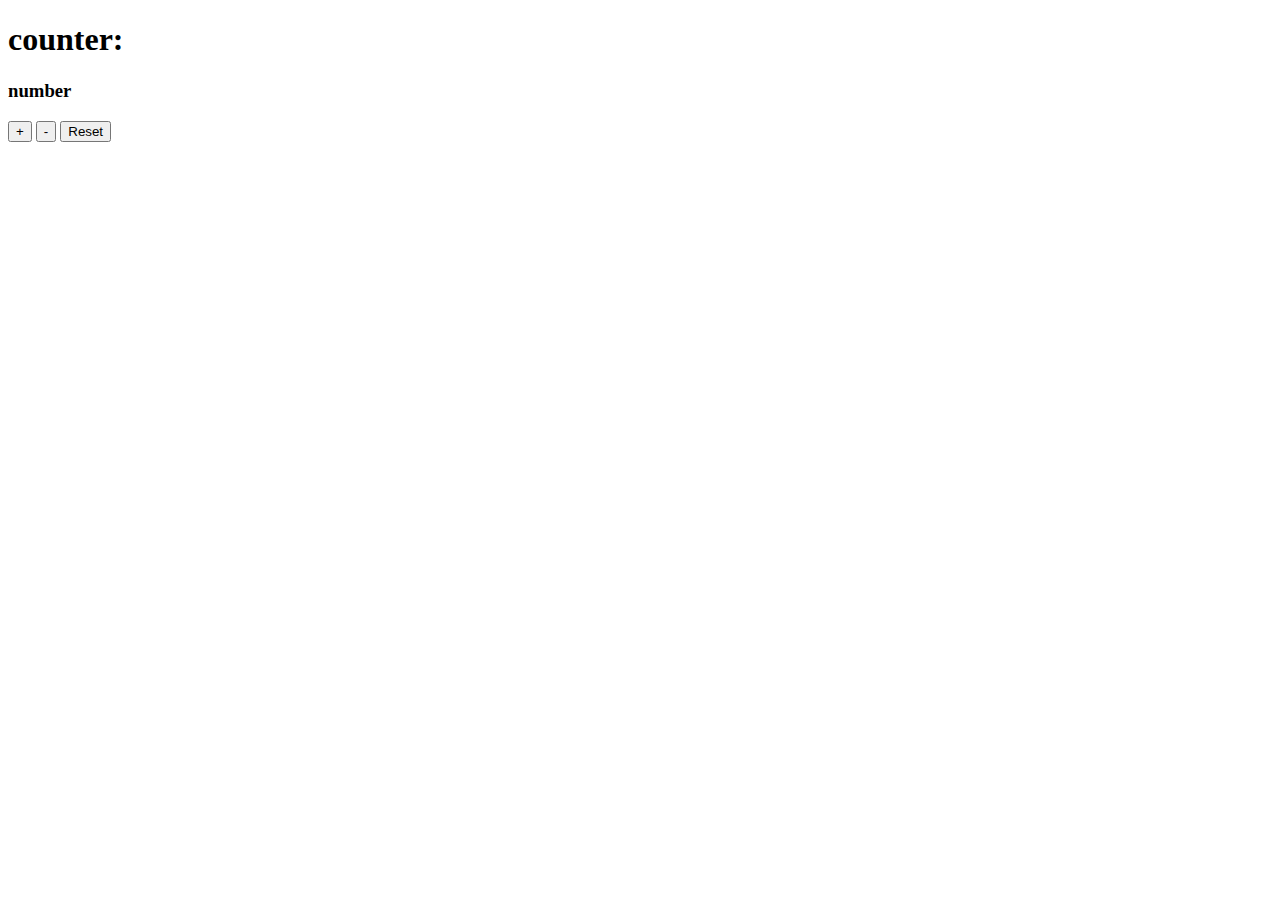
<file: index.html>
<!DOCTYPE html>
<html lang="en">
    <head>
        <meta charset="UTF-8">
        <meta http-equiv="X-UA-Compatible" content="IE=edge">
        <meta name="viewport" content="width=device-width, initial-scale=1.0">
        <title>Document</title>
    </head>
    <body>
        <h1>counter: </h1>
        <h3 class="counter">number</h3>

        <input type="button" class="counter__plus counter__button" value="+">
        <input type="button" class="counter__minus counter__button" value="-">
        <input type="button" class="counter__reset counter__button" value="Reset">


        <script src="script.js"></script>
    </body>
</html>
</file>
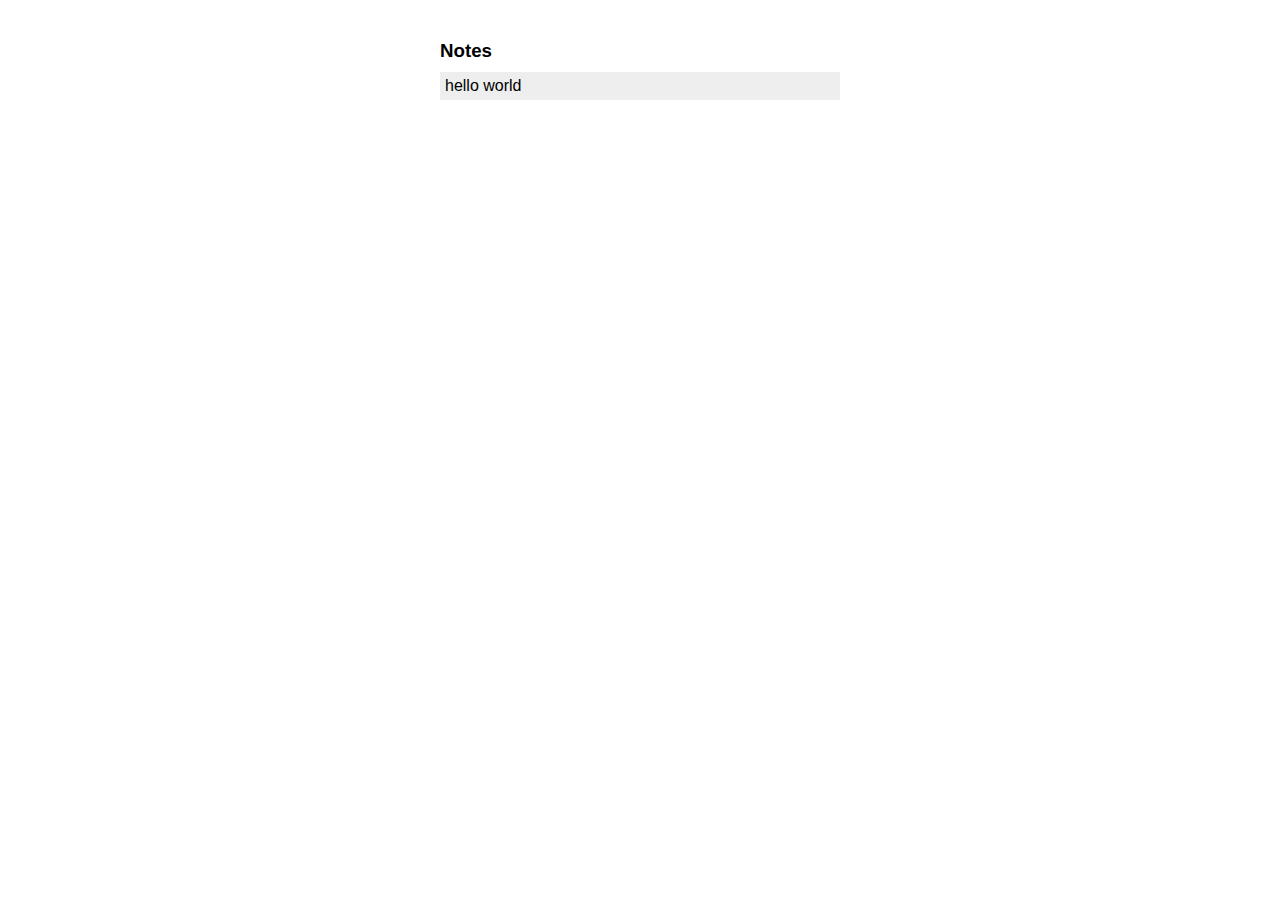
<file: async/index.html>
<!DOCTYPE html>
<html lang="en">
<head>
    <meta charset="UTF-8">
    <meta http-equiv="X-UA-Compatible" content="IE=edge">
    <meta name="viewport" content="width=device-width, initial-scale=1.0">
    <link rel="stylesheet" href="style.css">
    <title>Document</title>
</head>
<body>
    <section class="notes">
        <h3 class="notes__title">Notes</h3>

        <ul class="notes__list">
            <li class="notes__item">
                <p>hello world</p>
            </li>
        </ul>
    </section>

    <script src="callbacks.js"></script>
</body>
</html>
</file>
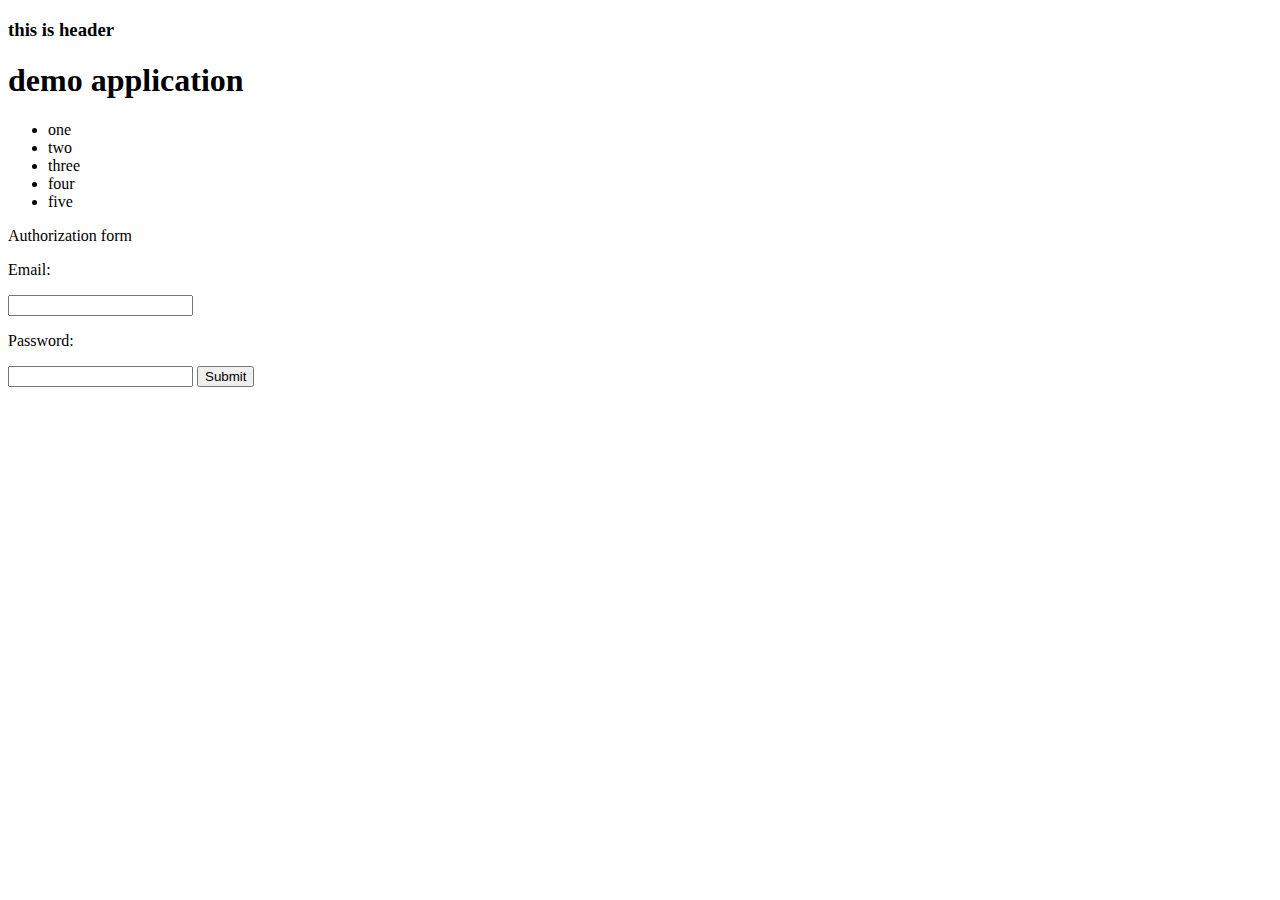
<file: dummy-framework-v2/index.html>
<!DOCTYPE html>
<html lang="en">
<head>
    <meta charset="UTF-8">
    <meta http-equiv="X-UA-Compatible" content="IE=edge">
    <meta name="viewport" content="width=device-width, initial-scale=1.0">
    <title>Document</title>
</head>
<body>
    
    <div id="root"></div>

    <script type="module" src="script.js"></script>
</body>
</html>
</file>
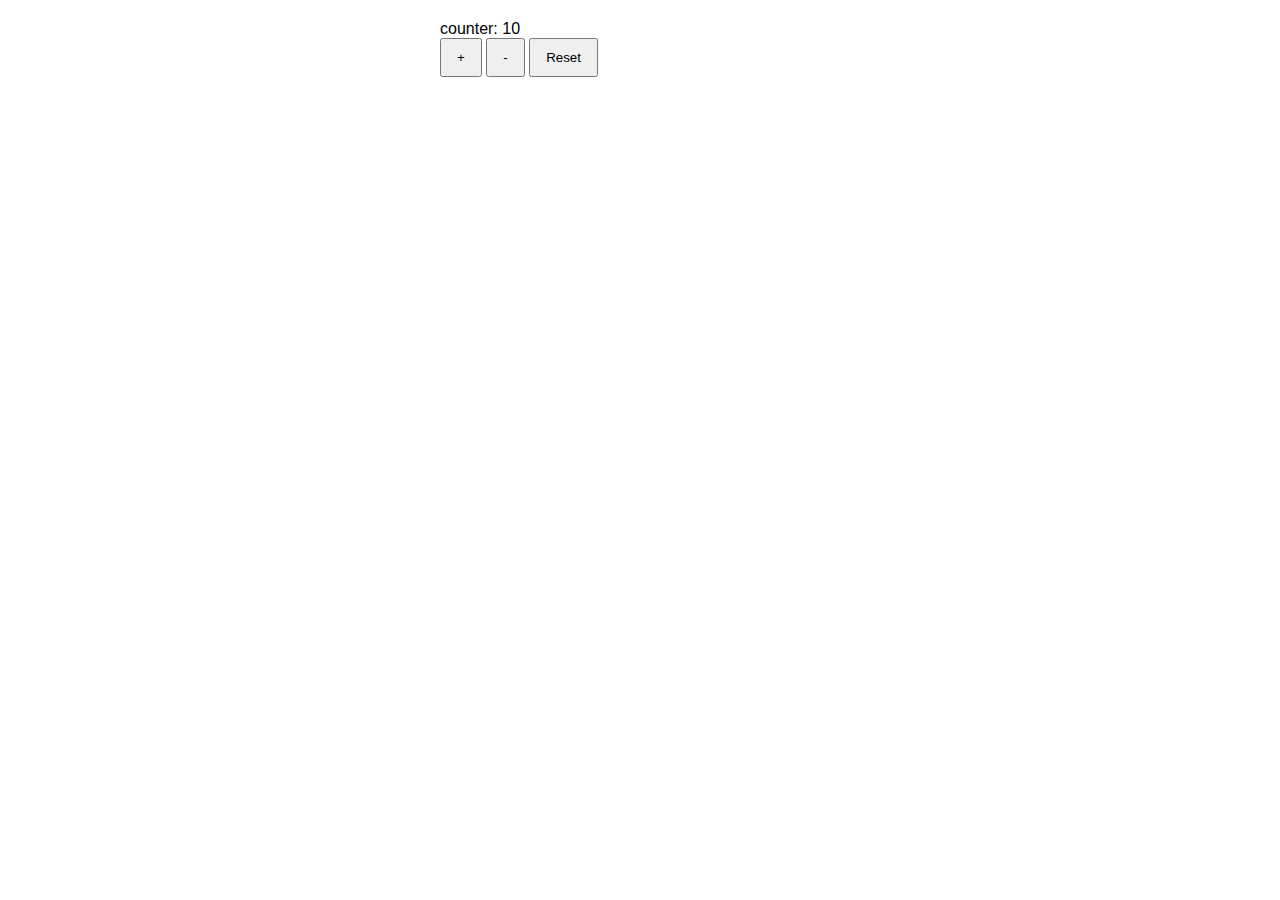
<file: dummy-framework/index.html>
<!DOCTYPE html>
<html lang="en">
    <head>
        <meta charset="UTF-8">
        <meta http-equiv="X-UA-Compatible" content="IE=edge">
        <meta name="viewport" content="width=device-width, initial-scale=1.0">
        <link rel="stylesheet" href="style.css">
        <title>Document</title>
    </head>
    <body>
        <section class="counter">

            <span>counter:</span>
            <span class="span_counter">0</span>

            <form action="">
                <input class="btn_plus" type="button" value="+">
                <input class="btn_minus" type="button" value="-">
                <input class="btn_reset" type="button" value="Reset">
            </form>

        </section>


        <script src="scriptv2.js"></script>
    </body>
</html>
</file>
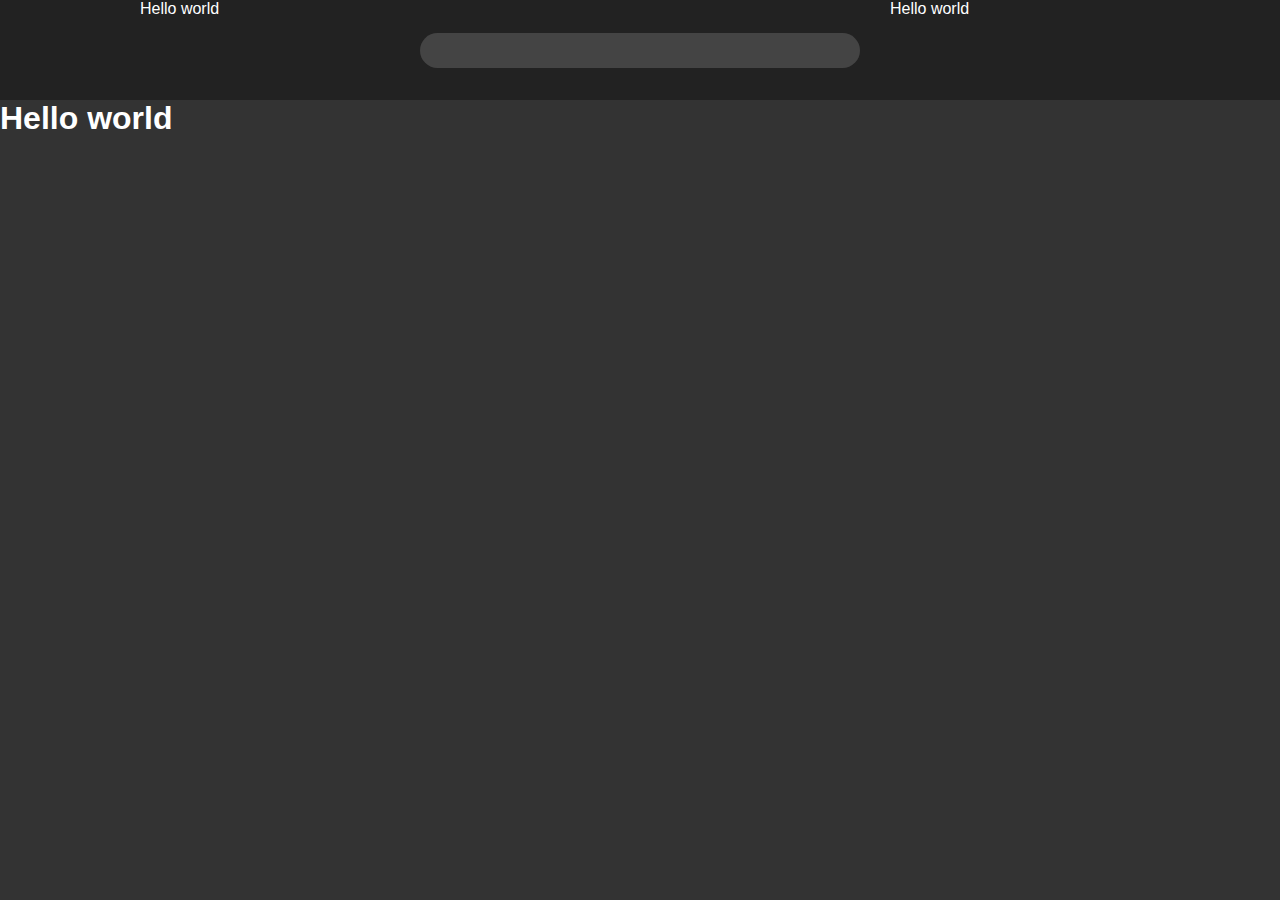
<file: frontend-edu/index.html>
<!DOCTYPE html>
<html lang="en">
<head>
    <meta charset="UTF-8">
    <meta http-equiv="X-UA-Compatible" content="IE=edge">
    <meta name="viewport" content="width=device-width, initial-scale=1.0">
    <link rel="stylesheet" href="css/style.css">
    <title>Hello world</title>
</head>
<body>

    <header>
        <div class="header wrapper">
            <div class="header__logo">
                <p>Hello world</p>
            </div>
            <div class="header__search">
                <input type="text" name="search" id="search">
            </div>
            <div class="header__options">
                <p>Hello world</p>
            </div>
        </div>
    </header>

    <content>
        <h1>Hello world</h1>
    </content>
    

    <!-- <script src="./js/async.js"></script> -->

    

</body>
</html>
</file>
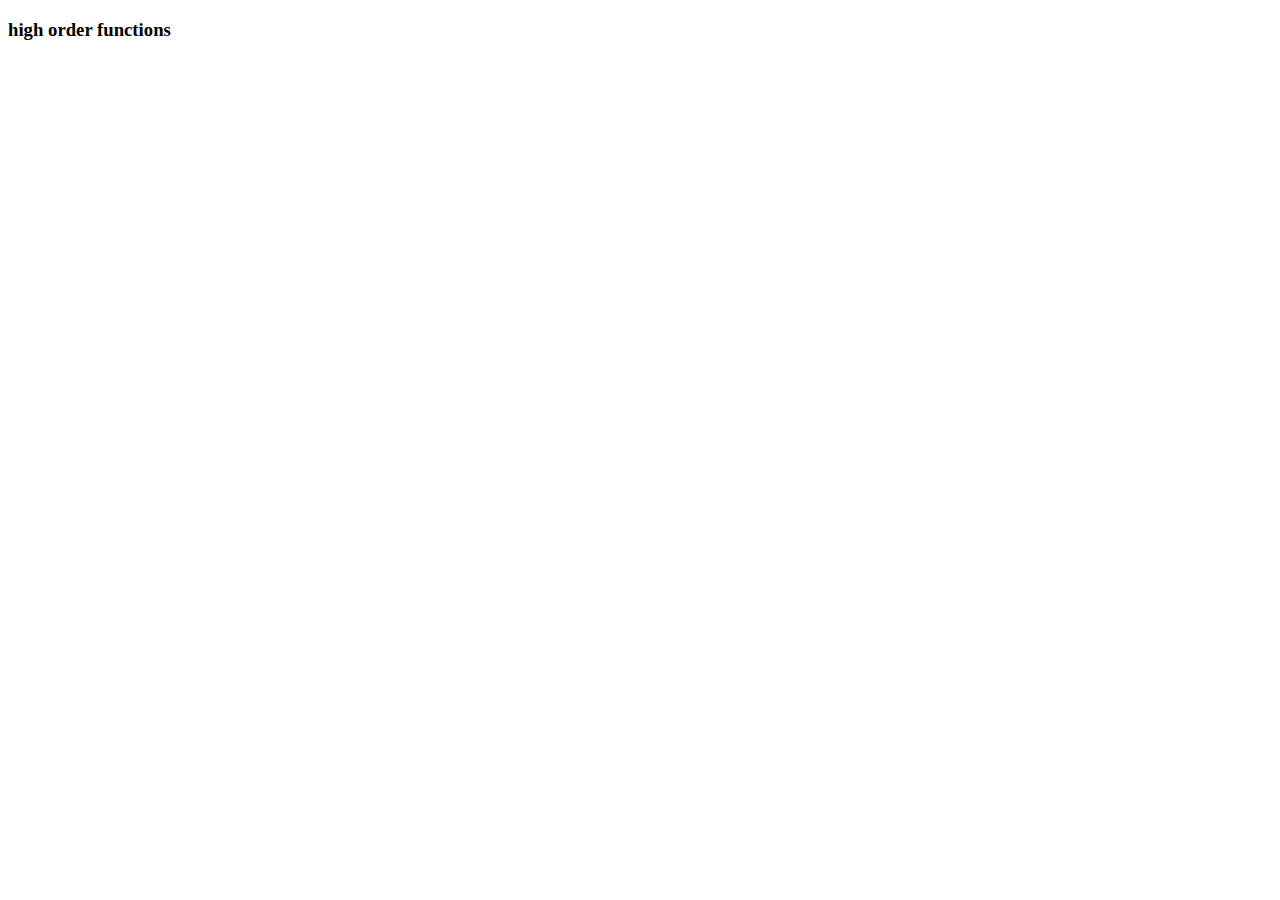
<file: high-order/index.html>
<!DOCTYPE html>
<html lang="en">
<head>
    <meta charset="UTF-8">
    <meta http-equiv="X-UA-Compatible" content="IE=edge">
    <meta name="viewport" content="width=device-width, initial-scale=1.0">
    <title>Document</title>
</head>
<body>
    <h3>high order functions</h3>
    <script src="script.js"></script>
</body>
</html>
</file>
<file: async/style.css>
* {
    padding: 0px;
    margin: 0px;
    color: black;
    text-decoration: none;
    list-style: none;
    font-family: sans-serif;
}

a:hover {
    text-decoration: underline;
}

.notes {
    margin: 0 auto;
    padding-inline: 20px;
    padding-block: 40px;
    width: 400px;
    display: flex;
    flex-direction: column;
}

.notes > * {
    padding-bottom: 10px;
}

.notes__item {
    background-color: #eee;
    padding: 5px;
    margin-bottom: 2px;
}
</file>
<file: dummy-framework/style.css>
* {
    font-family: sans-serif;
    margin: 0;
    padding: 0;
}

body {
    margin: 0 auto;
    width: 400px;
}

input[type=button] {
    padding-block: 10px;
    padding-inline: 15px;
}

.span_counter {
    margin-top: 15px;
}

.counter {
    margin-top: 20px;
}
</file>
<file: frontend-edu/css/style.css>
* {
  color: white;
  padding: 0;
  margin: 0;
  font-family: sans-serif;
  text-decoration: none;
}

body {
  background-color: #333;
}

.wrapper {
  margin: 0 auto;
  width: 1000px;
}

header {
  background-color: #222;
  height: 100px;
}
header .header {
  display: flex;
  flex-direction: row;
  height: 100%;
}
header .header__logo {
  flex: 1;
}
header .header__search {
  flex: 2;
  display: flex;
  justify-content: center;
  align-items: center;
}
header .header__search #search {
  background-color: #444;
  height: 35px;
  width: 400px;
  padding: 0 20px;
  border: none;
  border-radius: 20px;
  color: #43e940;
  outline: none;
}
header .header__options {
  flex: 1;
}/*# sourceMappingURL=style.css.map */
</file>
